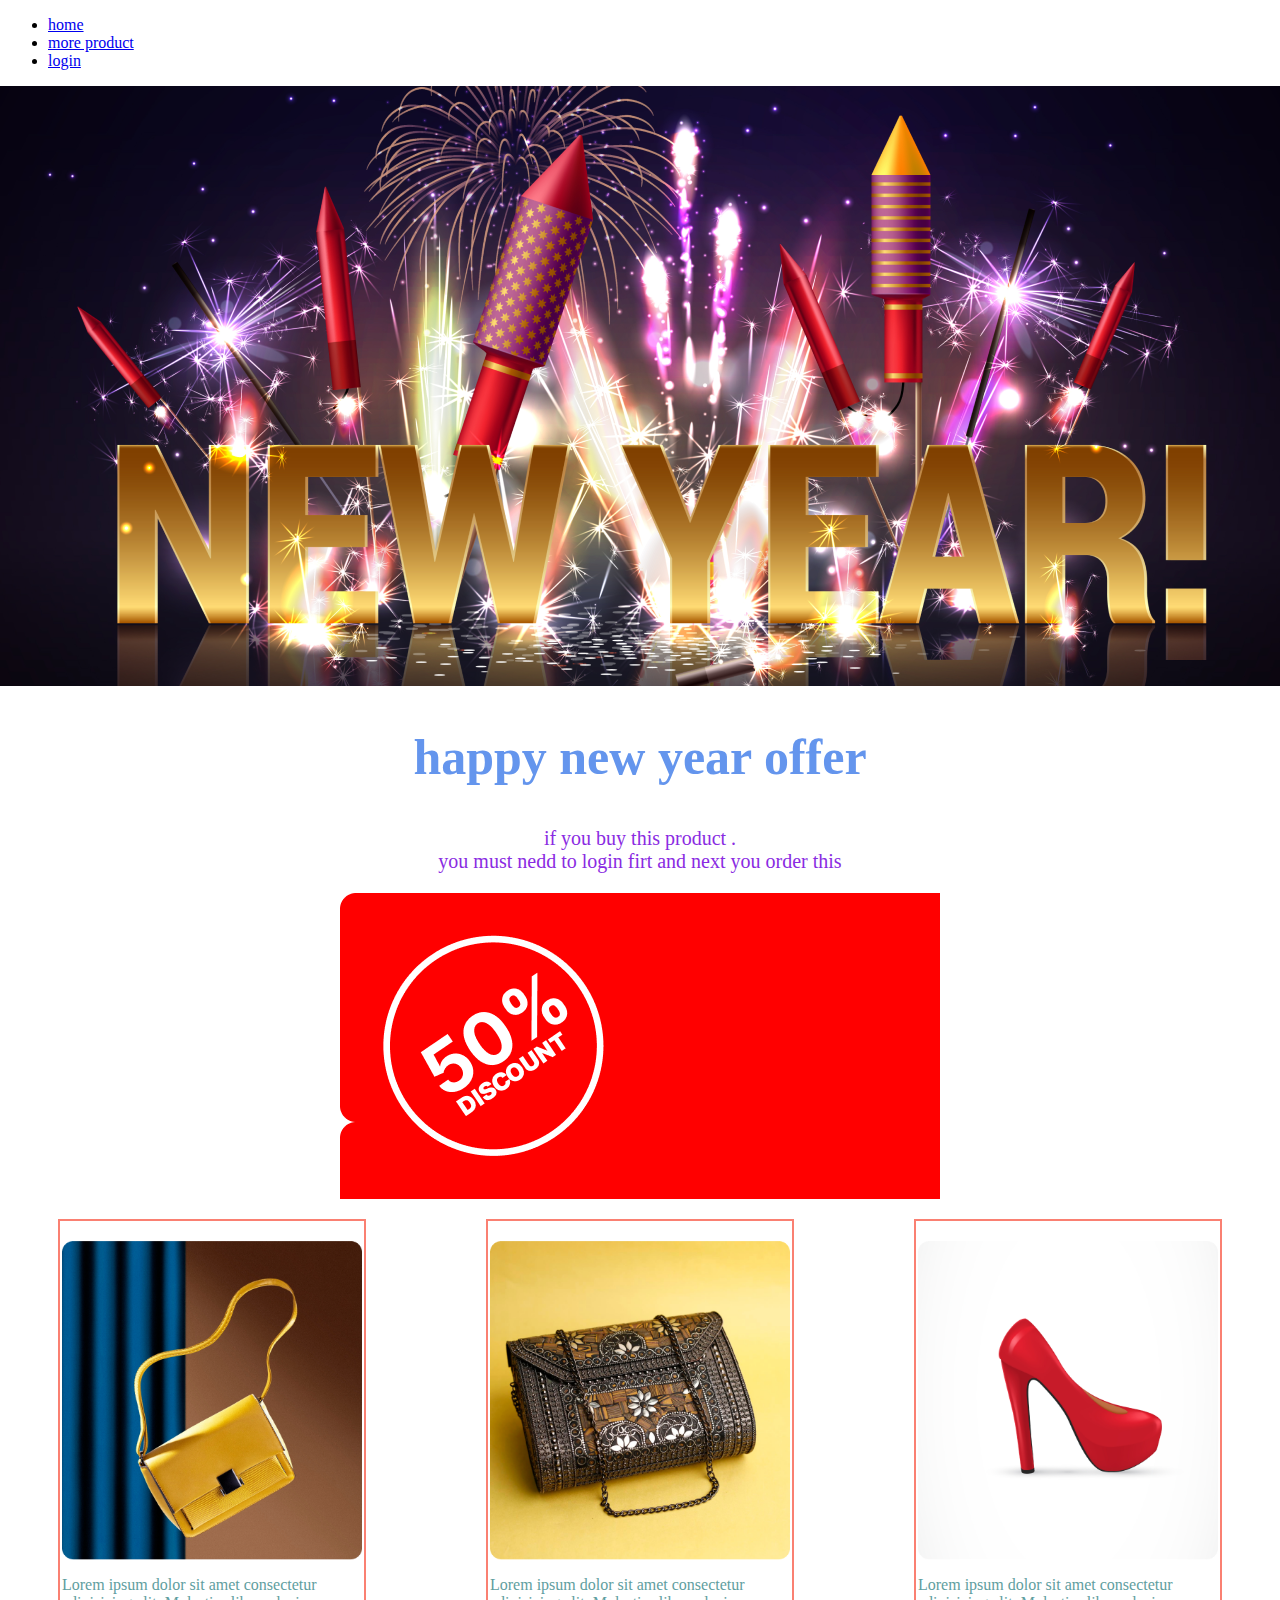
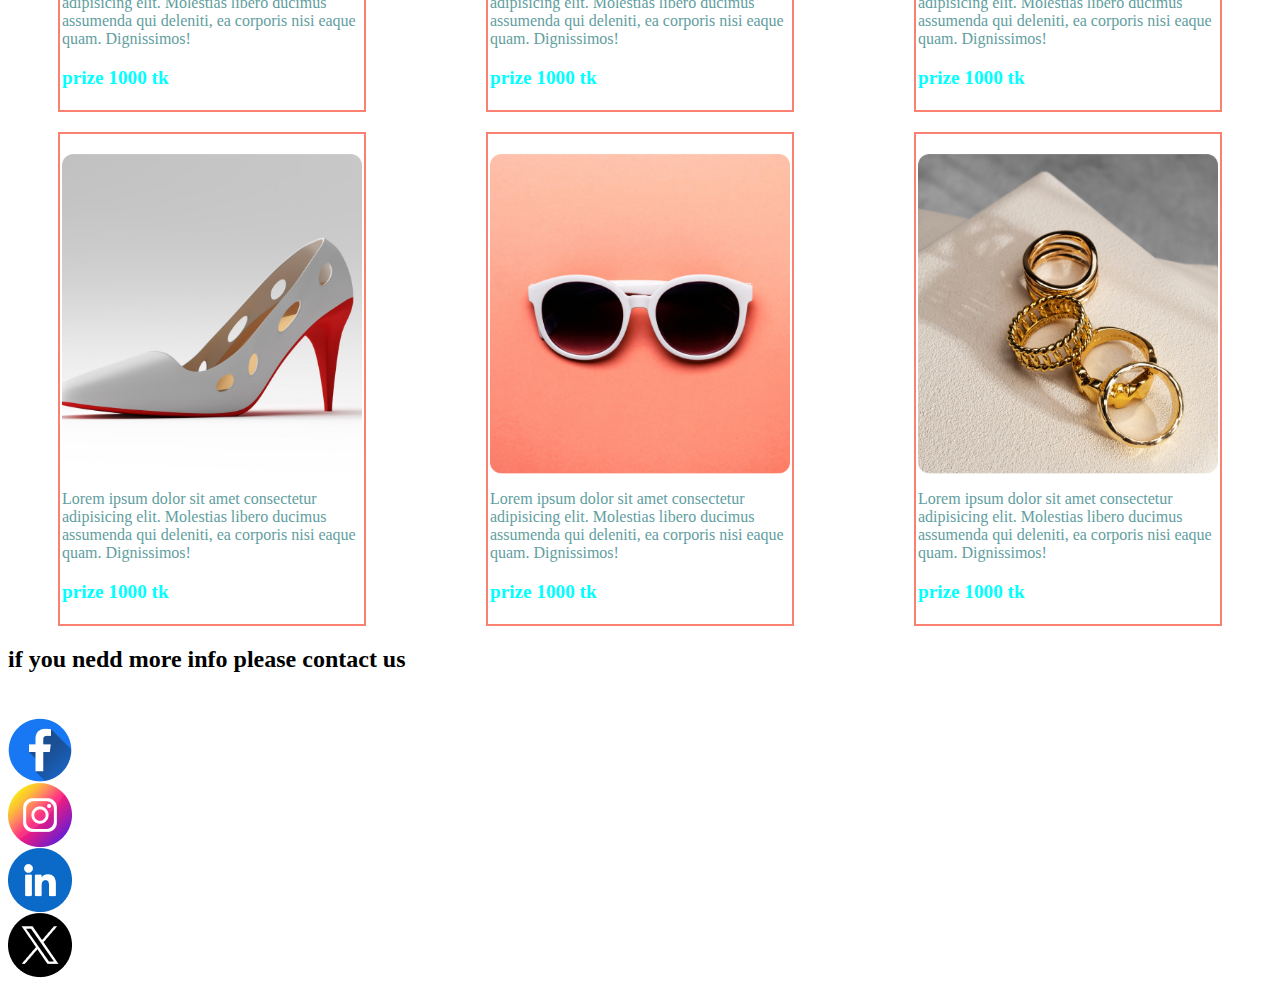
<file: index.html>
<!DOCTYPE html>
<html lang="en">
<head>
    <meta charset="UTF-8">
    <meta name="viewport" content="width=device-width, initial-scale=1.0">
    <title>new year offer</title>
    <link rel="stylesheet" href="new-year/new-year.css">
</head>
<body>
     <header>
        <nav class="navigation">
<ul>
    <li><a href="home">home</a></li>
    <li><a href="more product">more product</a></li>
    <li><a href="login">login</a></li>
</ul>
        </nav>
<div class="new-year">
    <img src="new-year-offer-resources/images/Banner Image.png" alt="" srcset="">
</div>
<div class="offer"> 
    <h2> happy new year offer</h2>
    <p>if you buy this product .<br>you must nedd to login firt and next you order this</p>
   
</div>
<div class="discount"> 
    <img src="/new-year-offer-resources/images/Group 44.png" alt="" srcset=""> 
</div>

     </header>
     <main>
        <section>
            <div class="offer-details">
            <div class="card">
<img src="/new-year-offer-resources/images/Rectangle 3.png" alt="" srcset="">
<p>Lorem ipsum dolor sit amet consectetur adipisicing elit.
     Molestias libero ducimus assumenda qui deleniti, ea corporis nisi eaque quam. Dignissimos!</p>
     <h3>prize 1000 tk</h3>
            </div>
            <div class="card">
<img src="/new-year-offer-resources/images/Rectangle 4.png" alt="" srcset="">
<p>Lorem ipsum dolor sit amet consectetur adipisicing elit.
     Molestias libero ducimus assumenda qui deleniti, ea corporis nisi eaque quam. Dignissimos!</p>
     <h3>prize 1000 tk</h3>
            </div>
            <div class="card">
<img src="/new-year-offer-resources/images/Rectangle 5.png" alt="" srcset="">
<p>Lorem ipsum dolor sit amet consectetur adipisicing elit.
     Molestias libero ducimus assumenda qui deleniti, ea corporis nisi eaque quam. Dignissimos!</p>
     <h3>prize 1000 tk</h3>
            </div>
            <div class="card">
<img src="/new-year-offer-resources/images/Rectangle 6.png" alt="" srcset="">
<p>Lorem ipsum dolor sit amet consectetur adipisicing elit.
     Molestias libero ducimus assumenda qui deleniti, ea corporis nisi eaque quam. Dignissimos!</p>
     <h3>prize 1000 tk</h3>
            </div>
            <div class="card">
<img src="/new-year-offer-resources/images/Rectangle 7.png" alt="" srcset="">
<p>Lorem ipsum dolor sit amet consectetur adipisicing elit.
     Molestias libero ducimus assumenda qui deleniti, ea corporis nisi eaque quam. Dignissimos!</p>
     <h3>prize 1000 tk</h3>
            </div>
            <div class="card">
<img src="/new-year-offer-resources/images/Rectangle 8.png" alt="" srcset="">
<p>Lorem ipsum dolor sit amet consectetur adipisicing elit.
     Molestias libero ducimus assumenda qui deleniti, ea corporis nisi eaque quam. Dignissimos!</p>
     <h3>prize 1000 tk</h3>
            </div>
            </div>
        </section>

     </main>
     <footer>
        <div class="contact">
        <div class="contact-title" >
            <h2>if you nedd more info please contact us</h2>
        </div>
<div class="contact-info">
    <img src="new-year-offer-resources/icons/Call.png" alt="" srcset="">
    <img src="new-year-offer-resources/icons/Facebook.png" alt="" srcset="">
    <img src="new-year-offer-resources/icons/Instagram.png" alt="" srcset="">
    <img src="new-year-offer-resources/icons/Linkedin.png" alt="" srcset="">
    <img src="new-year-offer-resources/icons/Twitter.png" alt="" srcset="">
</div>
        </div>
     </footer>
</body>
</html>
</file>
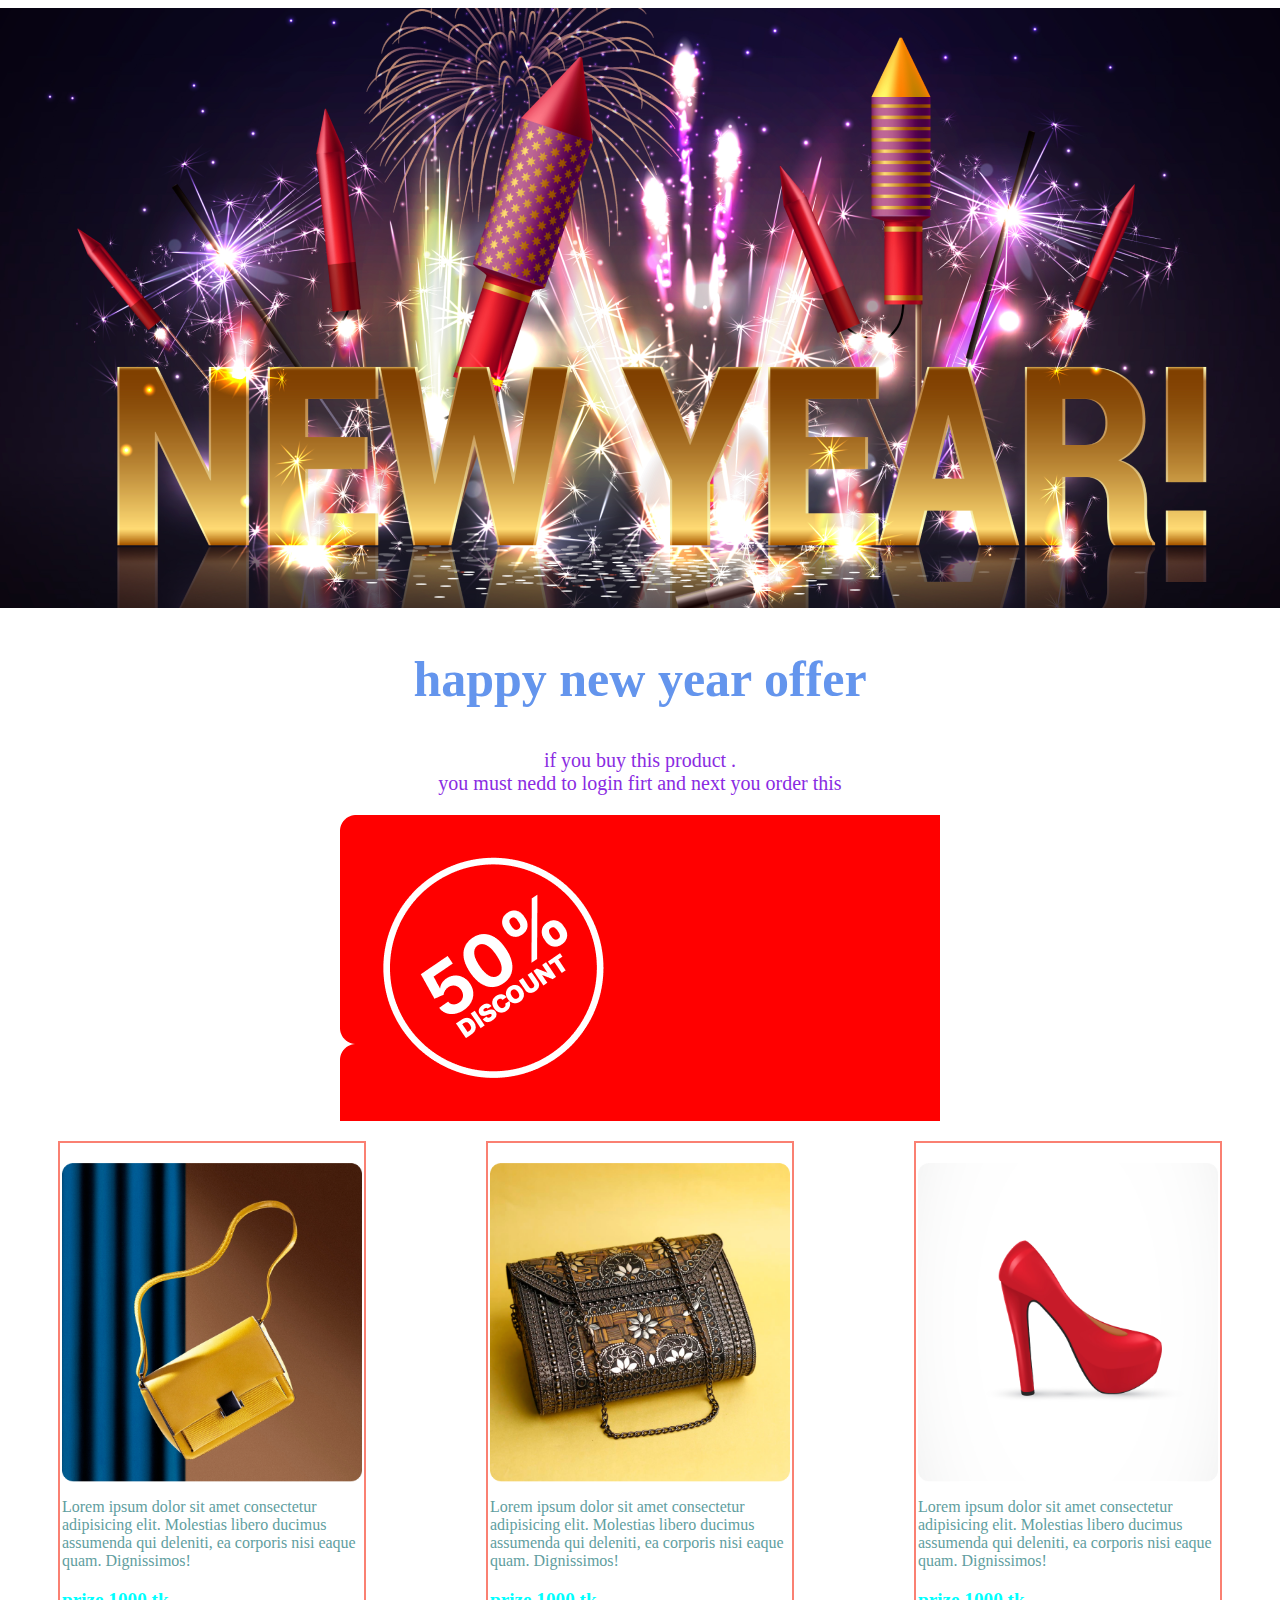
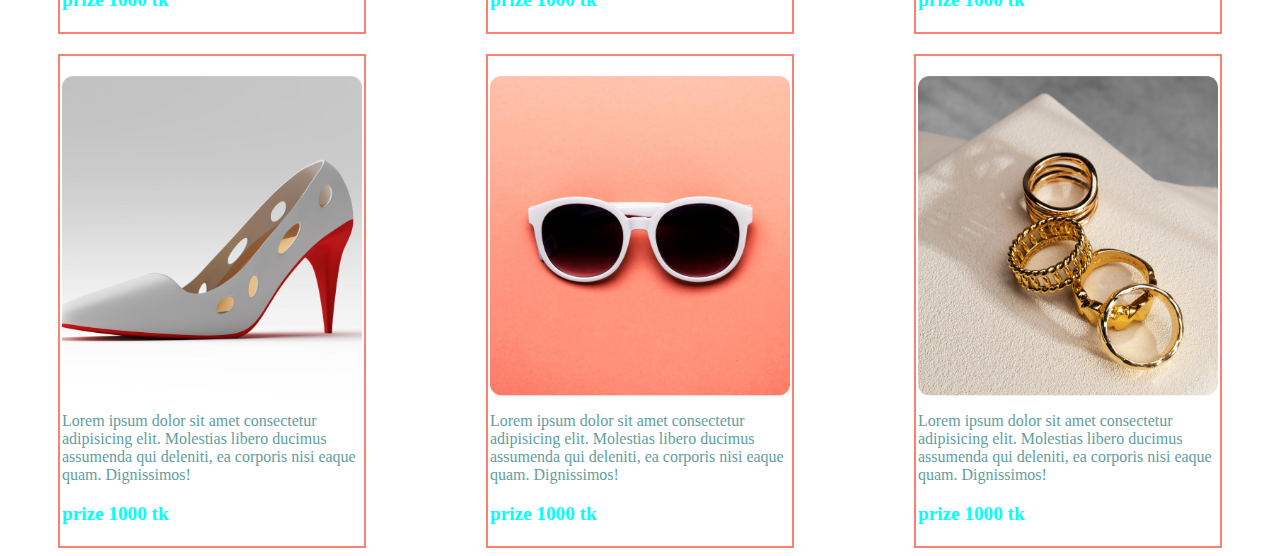
<file: new-year.html>
<!DOCTYPE html>
<html lang="en">
<head>
    <meta charset="UTF-8">
    <meta name="viewport" content="width=device-width, initial-scale=1.0">
    <title>new year offer</title>
    <link rel="stylesheet" href="new-year/new-year.css">
</head>
<body>
     <header>
<div class="new-year">
    <img src="new-year-offer-resources/images/Banner Image.png" alt="" srcset="">
</div>
<div class="offer"> 
    <h2> happy new year offer</h2>
    <p>if you buy this product .<br>you must nedd to login firt and next you order this</p>
   
</div>
<div class="discount"> 
    <img src="/new-year-offer-resources/images/Group 44.png" alt="" srcset=""> 
</div>

     </header>
     <main>
        <section>
            <div class="offer-details">
            <div class="card">
<img src="/new-year-offer-resources/images/Rectangle 3.png" alt="" srcset="">
<p>Lorem ipsum dolor sit amet consectetur adipisicing elit.
     Molestias libero ducimus assumenda qui deleniti, ea corporis nisi eaque quam. Dignissimos!</p>
     <h3>prize 1000 tk</h3>
            </div>
            <div class="card">
<img src="/new-year-offer-resources/images/Rectangle 4.png" alt="" srcset="">
<p>Lorem ipsum dolor sit amet consectetur adipisicing elit.
     Molestias libero ducimus assumenda qui deleniti, ea corporis nisi eaque quam. Dignissimos!</p>
     <h3>prize 1000 tk</h3>
            </div>
            <div class="card">
<img src="/new-year-offer-resources/images/Rectangle 5.png" alt="" srcset="">
<p>Lorem ipsum dolor sit amet consectetur adipisicing elit.
     Molestias libero ducimus assumenda qui deleniti, ea corporis nisi eaque quam. Dignissimos!</p>
     <h3>prize 1000 tk</h3>
            </div>
            <div class="card">
<img src="/new-year-offer-resources/images/Rectangle 6.png" alt="" srcset="">
<p>Lorem ipsum dolor sit amet consectetur adipisicing elit.
     Molestias libero ducimus assumenda qui deleniti, ea corporis nisi eaque quam. Dignissimos!</p>
     <h3>prize 1000 tk</h3>
            </div>
            <div class="card">
<img src="/new-year-offer-resources/images/Rectangle 7.png" alt="" srcset="">
<p>Lorem ipsum dolor sit amet consectetur adipisicing elit.
     Molestias libero ducimus assumenda qui deleniti, ea corporis nisi eaque quam. Dignissimos!</p>
     <h3>prize 1000 tk</h3>
            </div>
            <div class="card">
<img src="/new-year-offer-resources/images/Rectangle 8.png" alt="" srcset="">
<p>Lorem ipsum dolor sit amet consectetur adipisicing elit.
     Molestias libero ducimus assumenda qui deleniti, ea corporis nisi eaque quam. Dignissimos!</p>
     <h3>prize 1000 tk</h3>
            </div>
            </div>
        </section>

     </main>
     <footer>

     </footer>
</body>
</html>
</file>
<file: new-year/new-year.css>
.new-year, img{
    display: flex;
    justify-content: center;
}
.offer{
    text-align: center;
}
.offer h2{
    font-size: 50px;
    color: cornflowerblue;
}
.offer p{
    font-size:20px;
    color: blueviolet;
}
.discount{
    background-image: url(/new-year-offer-resources/images/Rectangle\ 2.png);
    margin: 0 auto;
    max-width: 600px;
}
.offer-details{
    display:grid;
    grid-template-columns: repeat(3, 1fr);
    padding-top: 20px;
    gap: 20px;
    margin: 0 auto;

}


.card{
    padding: 2px ;
    max-width: 300px;
padding-top: 20px;
    border: 2px solid salmon;
    margin: 0 auto;
}
.card p {
    color: cadetblue;
}

.card img{
    max-width: 100%;
}
.card h3{
    font-size: larger;
    color: cyan;
}
/* responsive part */
@media screen and (max-width:576px){
    .new-year img {
        max-width: 100%;
    }
    .offer-details{
        display: grid;
        grid-template-columns: repeat(1, 1fr);
    }
}
</file>
